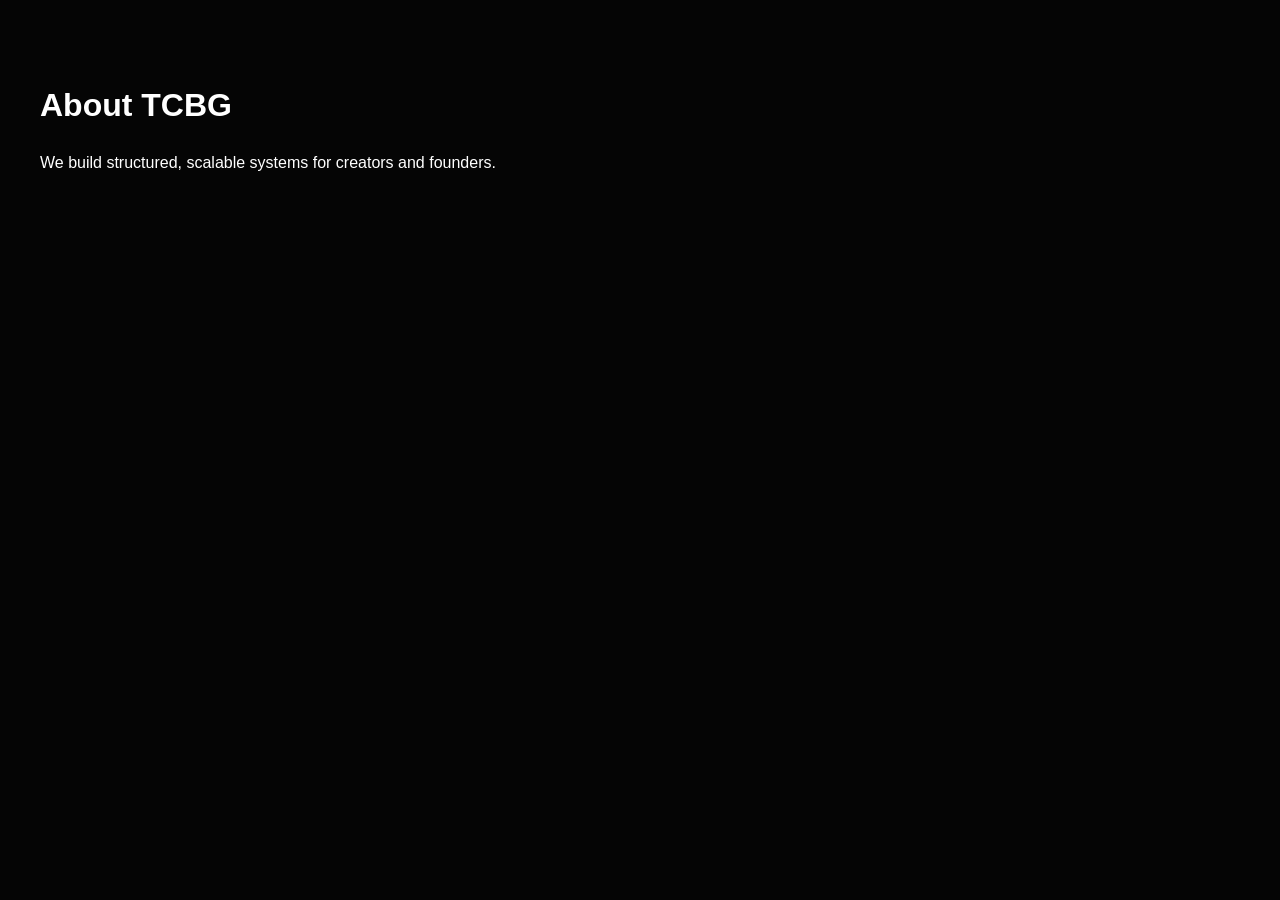
<file: about.html>
<html><head><title>About - TCBG</title><link rel="stylesheet" href="css/styles.css"></head><body><div class="content-section"><h1>About TCBG</h1><p>We build structured, scalable systems for creators and founders.</p></div></body></html>
</file>
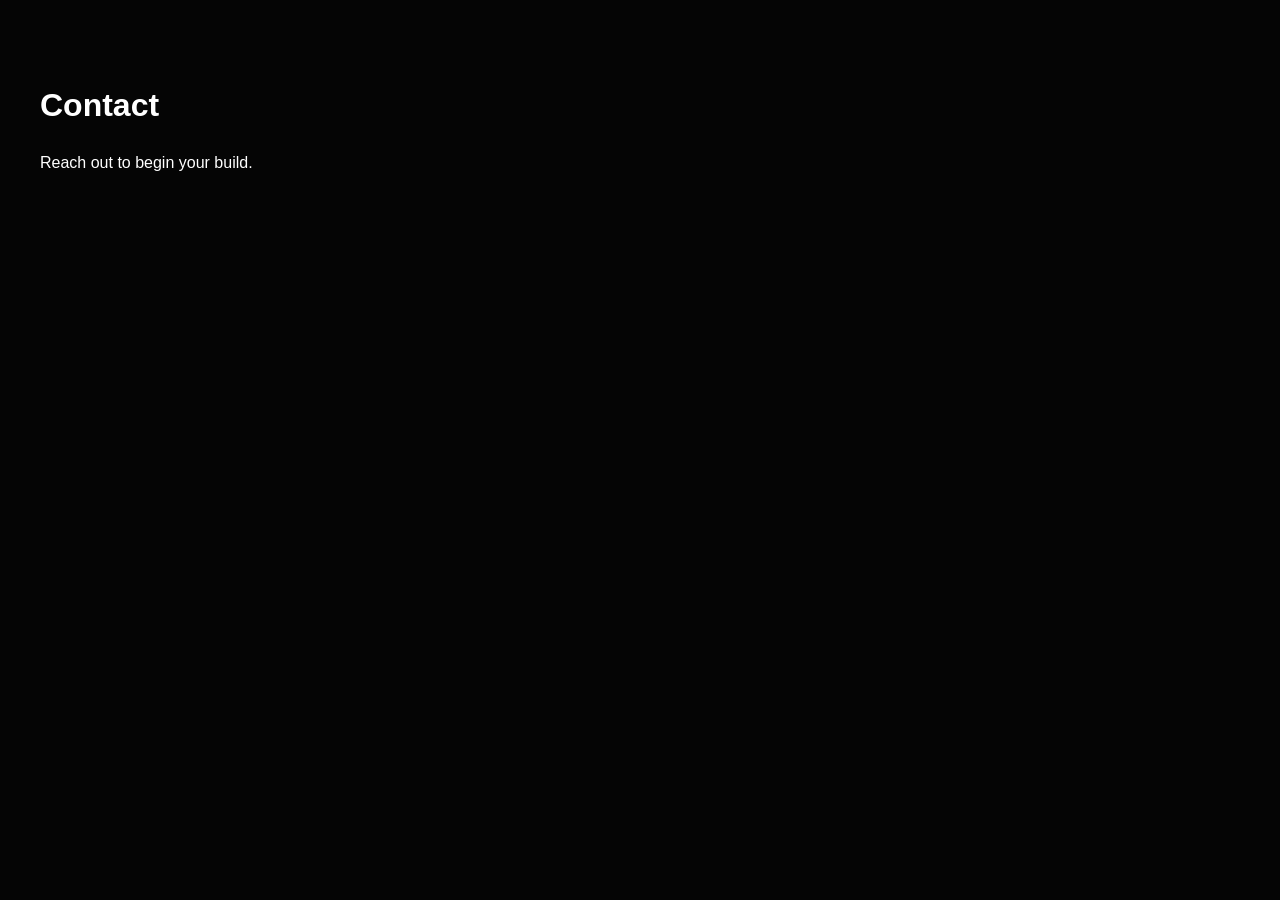
<file: contact.html>
<html><head><title>Contact - TCBG</title><link rel="stylesheet" href="css/styles.css"></head><body><div class="content-section"><h1>Contact</h1><p>Reach out to begin your build.</p></div></body></html>
</file>
<file: css/styles.css>
* { box-sizing: border-box; }
body {
  margin: 0;
  font-family: Arial, Helvetica, sans-serif;
  background: #050505;
  color: #ffffff;
  line-height: 1.5;
}
a { color: inherit; }
.site-header {
  display: flex;
  justify-content: space-between;
  align-items: center;
  gap: 20px;
  padding: 20px 40px;
  border-bottom: 1px solid #222;
}
.brand {
  font-size: 22px;
  font-weight: 700;
  text-decoration: none;
  color: #fff;
}
.site-nav {
  display: flex;
  flex-wrap: wrap;
  gap: 14px;
}
.site-nav a {
  color: #aaa;
  text-decoration: none;
}
.site-nav a:hover { color: #fff; }
.hero {
  display: flex;
  justify-content: space-between;
  align-items: center;
  gap: 40px;
  padding: 72px 40px;
}
.hero-copy { max-width: 640px; }
.eyebrow {
  text-transform: uppercase;
  letter-spacing: 0.12em;
  font-size: 12px;
  color: #9a9a9a;
  margin: 0 0 14px;
}
.hero h1 {
  font-size: 48px;
  line-height: 1.1;
  margin: 0 0 18px;
}
.hero .lead {
  color: #b8b8b8;
  margin: 0 0 22px;
  font-size: 18px;
}
.hero-actions {
  display: flex;
  flex-wrap: wrap;
  gap: 12px;
}
.button {
  display: inline-block;
  padding: 12px 18px;
  text-decoration: none;
  border-radius: 6px;
}
.button-primary {
  background: #fff;
  color: #000;
}
.button-secondary {
  border: 1px solid #555;
  color: #fff;
}
.hero-visual {
  display: flex;
  gap: 12px;
  align-items: flex-end;
}
.visual-panel {
  width: 88px;
  height: 220px;
  border-radius: 12px;
  background: #111;
}
.panel-a { background: linear-gradient(180deg, #1a1a1a, #090909); }
.panel-b { background: linear-gradient(180deg, #2b2b2b, #111111); }
.panel-c { background: linear-gradient(180deg, #3a3a3a, #151515); }
.stats-grid {
  display: grid;
  grid-template-columns: repeat(3, minmax(0, 1fr));
  gap: 20px;
  padding: 0 40px 40px;
}
.stat-card, .info-card {
  background: #101010;
  border: 1px solid #1f1f1f;
  border-radius: 14px;
  padding: 24px;
}
.stat-card h2, .info-card h3, .feature-item h3 {
  margin-top: 0;
}
.stat-value {
  display: inline-block;
  font-size: 24px;
  color: #888;
  margin-bottom: 10px;
}
.content-section {
  padding: 60px 40px;
}
.split-section {
  display: grid;
  grid-template-columns: 1.1fr 0.9fr;
  gap: 40px;
  align-items: start;
}
.feature-list {
  display: grid;
  gap: 18px;
}
.feature-item {
  background: #0d0d0d;
  border: 1px solid #1f1f1f;
  border-radius: 14px;
  padding: 18px;
}
.site-footer {
  display: flex;
  justify-content: space-between;
  gap: 20px;
  padding: 30px 40px;
  border-top: 1px solid #222;
}
.footer-links {
  display: flex;
  flex-wrap: wrap;
  gap: 14px;
}
.footer-links a {
  color: #aaa;
  text-decoration: none;
}
.page-hero {
  padding: 56px 40px 20px;
}
.page-hero h1 {
  font-size: 42px;
  line-height: 1.1;
  margin: 0 0 12px;
}
.page-copy {
  max-width: 760px;
  color: #b8b8b8;
}
.stack {
  display: grid;
  gap: 20px;
}
@media (max-width: 900px) {
  .hero {
    flex-direction: column;
    align-items: flex-start;
  }
  .split-section,
  .stats-grid,
  .site-footer {
    grid-template-columns: 1fr;
  }
  .stats-grid {
    padding-left: 20px;
    padding-right: 20px;
  }
  .content-section,
  .page-hero,
  .hero {
    padding-left: 20px;
    padding-right: 20px;
  }
  .site-header,
  .site-footer {
    padding-left: 20px;
    padding-right: 20px;
  }
  .site-footer {
    display: grid;
  }
  .hero-visual {
    width: 100%;
  }
  .visual-panel {
    flex: 1;
    min-width: 0;
    height: 160px;
  }
}
@media (max-width: 640px) {
  .site-header {
    flex-direction: column;
    align-items: flex-start;
  }
  .site-nav {
    width: 100%;
  }
  .hero {
    padding-top: 48px;
    padding-bottom: 44px;
  }
  .hero h1 {
    font-size: 34px;
  }
  .hero .lead {
    font-size: 16px;
  }
  .hero-actions {
    width: 100%;
  }
  .button {
    width: 100%;
    text-align: center;
  }
  .stats-grid,
  .split-section,
  .stack {
    display: grid;
    grid-template-columns: 1fr;
  }
  .content-section {
    padding-top: 40px;
    padding-bottom: 40px;
  }
  .page-hero h1 {
    font-size: 32px;
  }
  .visual-panel {
    height: 120px;
  }
  .stat-card,
  .info-card,
  .feature-item {
    padding: 18px;
  }
  #intro {
  position: fixed;
  inset: 0;
  z-index: 9999;
  animation: fadeOut 1s ease forwards;
  animation-delay: 3.5s;
} 
}
</file>
